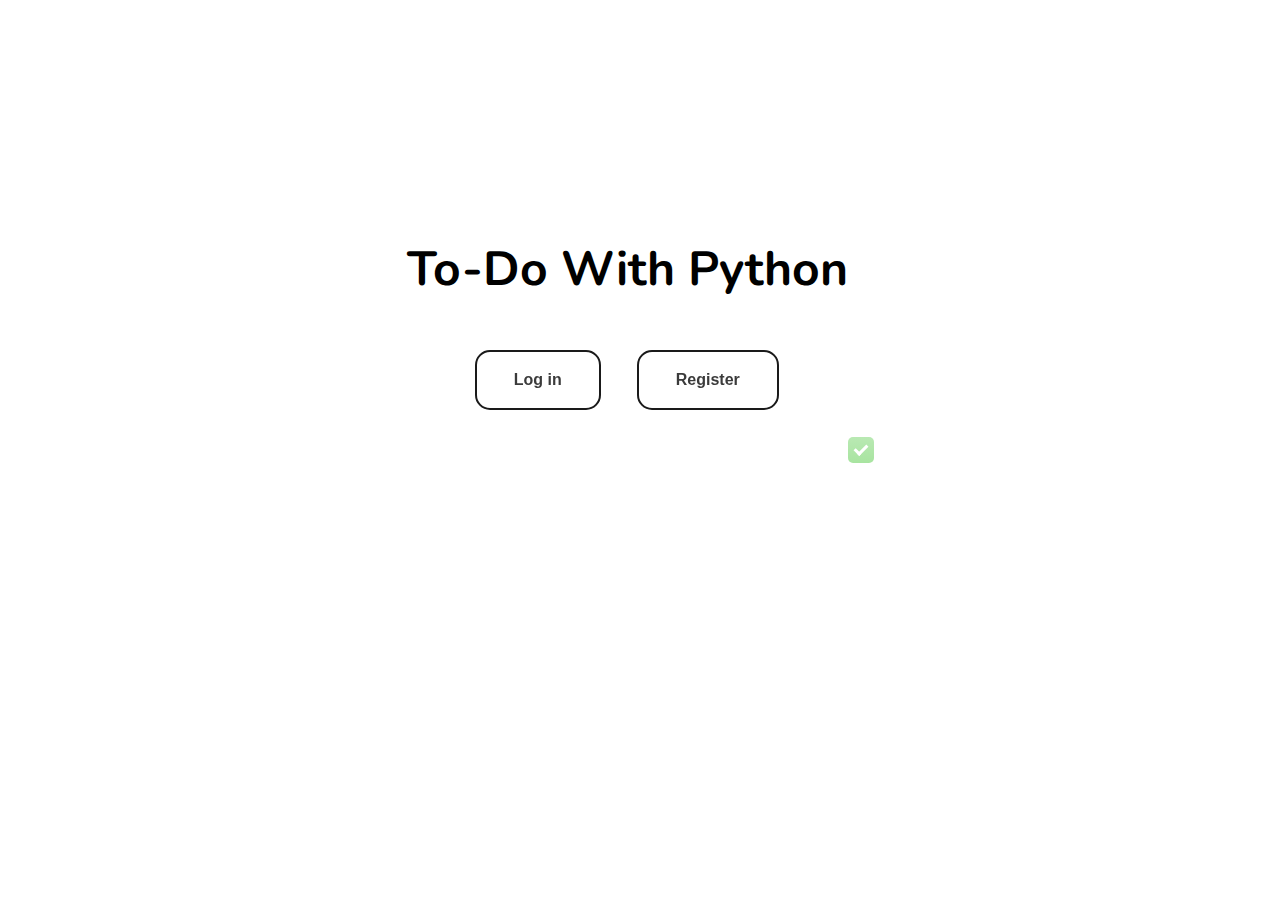
<file: templates/index.html>
<!DOCTYPE html>
<html lang="en">
<head>
    <meta charset="UTF-8">
    <meta name="viewport" content="width=device-width, initial-scale=1.0">
    <title>To-Do</title>
    <link rel="stylesheet" href="../static/styles/styles.css">
    <link href="https://fonts.googleapis.com/css2?family=Nunito:wght@400;600&display=swap" rel="stylesheet">
</head>
<body>
    <div class="info">
        <h1>To-Do With Python</h1>
        <button onclick="logIn()">Log in</button>
        <button onclick="register()">Register</button>
    </div>
    <!-- From Uiverse.io by bimbx --> 
    <label class="container">
        <input checked="checked" type="checkbox">
        <div class="checkmark"></div>
    </label>
    <script src="../static/js/index.js"></script>
</body>
</html>
</file>
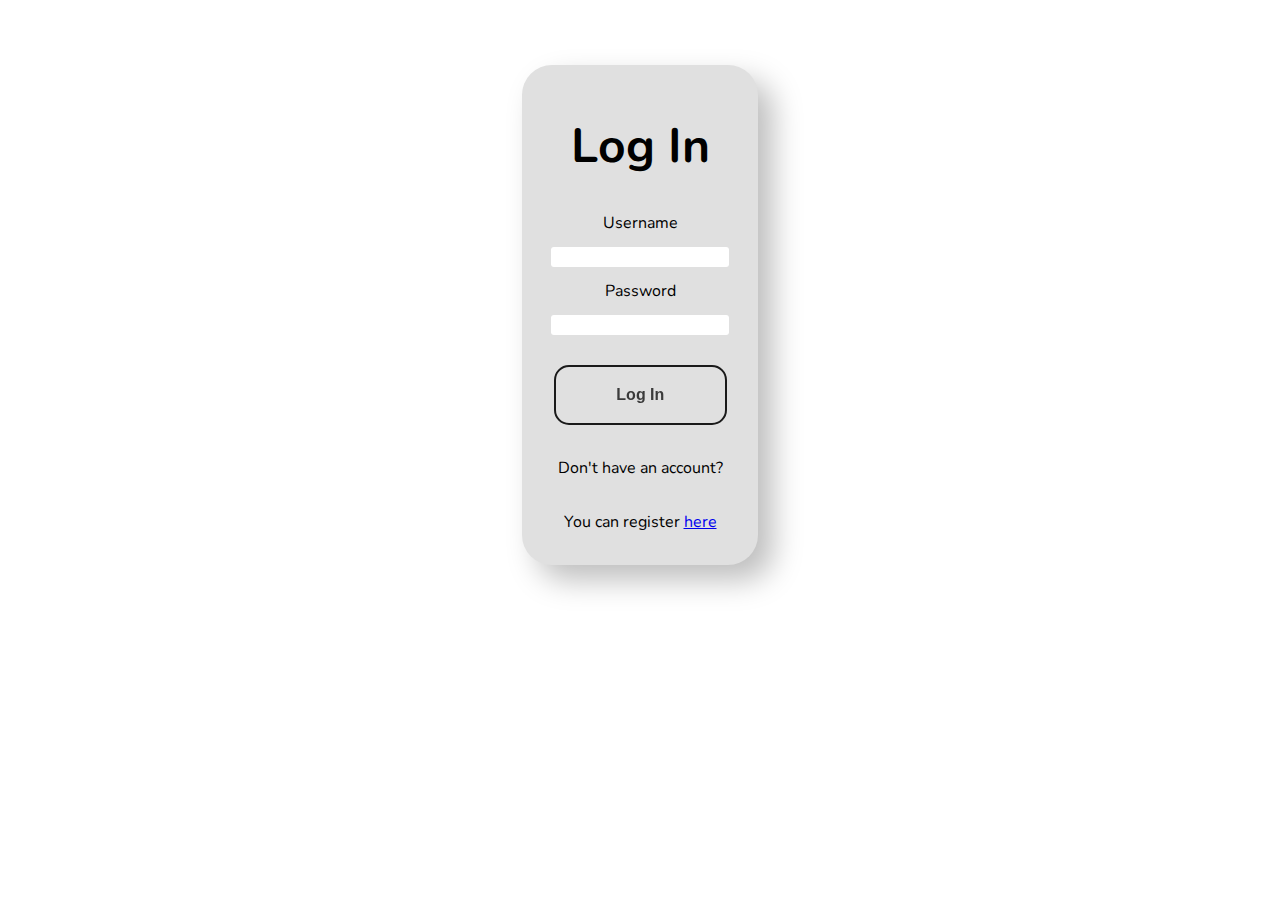
<file: templates/log-in.html>
<!DOCTYPE html>
<html lang="en">
<head>
    <meta charset="UTF-8">
    <meta name="viewport" content="width=device-width, initial-scale=1.0">
    <title>Log In</title>
    <link rel="stylesheet" href="../styles/styles.css">
    <link href="https://fonts.googleapis.com/css2?family=Nunito:wght@400;600&display=swap" rel="stylesheet">
</head>
<body>
    <form class="card" id="formLogIn">
        <h1>Log In</h1>
        <label for="username">Username</label>
        <input type="text" id="username">
        <label for="password">Password</label>
        <input type="password" id="password">
        <button>Log In</button>
        <p>Don't have an account?</p>
        <p>You can register <a href="register.html">here</a></p>
    </form>
</body>
</html>
</file>
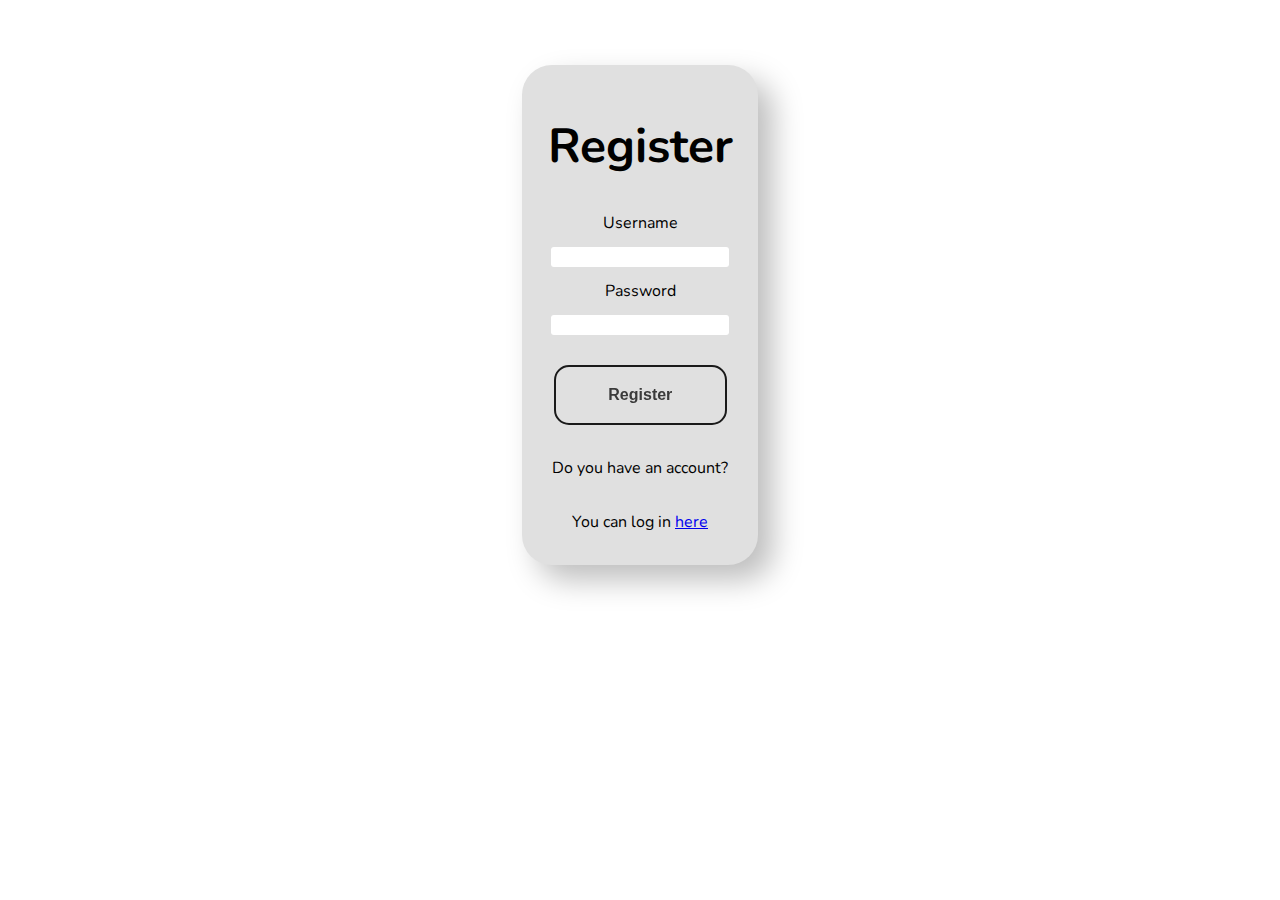
<file: templates/register.html>
<!DOCTYPE html>
<html lang="en">
<head>
    <meta charset="UTF-8">
    <meta name="viewport" content="width=device-width, initial-scale=1.0">
    <title>Register</title>
    <link rel="stylesheet" href="../styles/styles.css">
    <link href="https://fonts.googleapis.com/css2?family=Nunito:wght@400;600&display=swap" rel="stylesheet">
</head>
<body>
    <form class="card" id="formLogIn">
        <h1>Register</h1>
        <label for="username">Username</label>
        <input type="text" id="username">
        <label for="password">Password</label>
        <input type="password" id="password">
        <button>Register</button>
        <p>Do you have an account?</p>
        <p>You can log in <a href="log-in.html">here</a></p>
    </form>
</body>
</html>
</file>
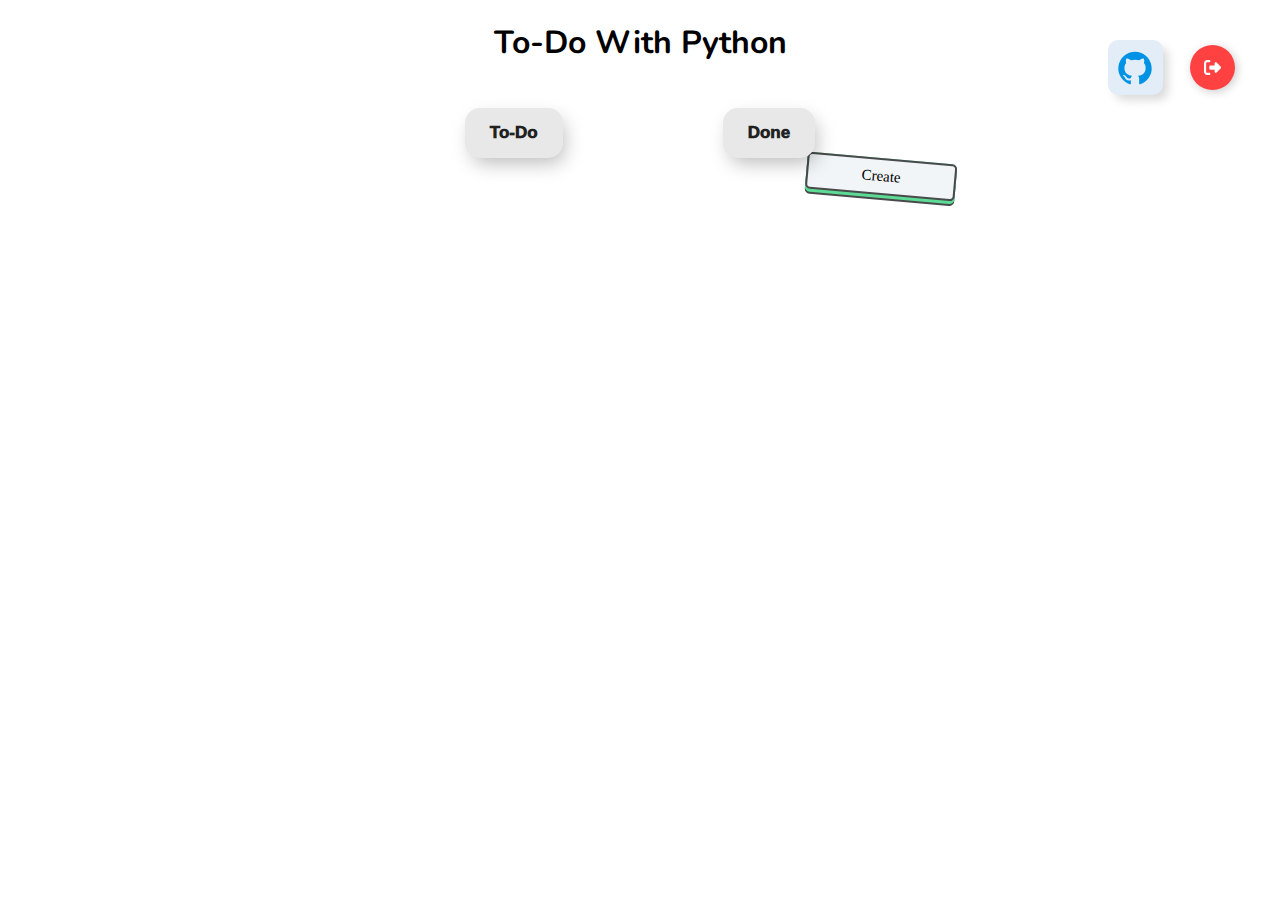
<file: templates/to-do.html>
<!DOCTYPE html>
<html lang="en">

<head>
    <meta charset="UTF-8">
    <meta name="viewport" content="width=device-width, initial-scale=1.0">
    <title>Document</title>
    <link rel="stylesheet" href="../static/styles/app.css">
    <link href="https://fonts.googleapis.com/css2?family=Nunito:wght@400;600&display=swap" rel="stylesheet">
</head>

<body>
    <h1>To-Do With Python</h1>
    <br>
    <section>
        <div class="divSections">
            <button class="sections" onclick="toDo()">To-Do</button>
        </div>
        <div class="divSections">
            <button class="sections" onclick="done()">Done</button>
        </div>
    </section>
    <div class="profile">
        <!-- Account Button -->
        <button class="account">
            <svg class="svgAccount" width="40" height="40" fill="#0092E4" xmlns="http://www.w3.org/2000/svg"
                data-name="Layer 1" viewBox="0 0 24 24" id="github">
                <path class="pathAccount"
                    d="M12,2.2467A10.00042,10.00042,0,0,0,8.83752,21.73419c.5.08752.6875-.21247.6875-.475,0-.23749-.01251-1.025-.01251-1.86249C7,19.85919,6.35,18.78423,6.15,18.22173A3.636,3.636,0,0,0,5.125,16.8092c-.35-.1875-.85-.65-.01251-.66248A2.00117,2.00117,0,0,1,6.65,17.17169a2.13742,2.13742,0,0,0,2.91248.825A2.10376,2.10376,0,0,1,10.2,16.65923c-2.225-.25-4.55-1.11254-4.55-4.9375a3.89187,3.89187,0,0,1,1.025-2.6875,3.59373,3.59373,0,0,1,.1-2.65s.83747-.26251,2.75,1.025a9.42747,9.42747,0,0,1,5,0c1.91248-1.3,2.75-1.025,2.75-1.025a3.59323,3.59323,0,0,1,.1,2.65,3.869,3.869,0,0,1,1.025,2.6875c0,3.83747-2.33752,4.6875-4.5625,4.9375a2.36814,2.36814,0,0,1,.675,1.85c0,1.33752-.01251,2.41248-.01251,2.75,0,.26251.1875.575.6875.475A10.0053,10.0053,0,0,0,12,2.2467Z">
                </path>
            </svg>
        </button>

        <!-- LogOut Button -->
        <button class="logOut" onclick="logOut()">
            <div class="sign"><svg viewBox="0 0 512 512" class="svgLogOut">
                    <path class="pathLogOut"
                        d="M377.9 105.9L500.7 228.7c7.2 7.2 11.3 17.1 11.3 27.3s-4.1 20.1-11.3 27.3L377.9 406.1c-6.4 6.4-15 9.9-24 9.9c-18.7 0-33.9-15.2-33.9-33.9l0-62.1-128 0c-17.7 0-32-14.3-32-32l0-64c0-17.7 14.3-32 32-32l128 0 0-62.1c0-18.7 15.2-33.9 33.9-33.9c9 0 17.6 3.6 24 9.9zM160 96L96 96c-17.7 0-32 14.3-32 32l0 256c0 17.7 14.3 32 32 32l64 0c17.7 0 32 14.3 32 32s-14.3 32-32 32l-64 0c-53 0-96-43-96-96L0 128C0 75 43 32 96 32l64 0c17.7 0 32 14.3 32 32s-14.3 32-32 32z">
                    </path>
                </svg></div>
            <div class="text">Logout</div>
        </button>
    </div>
    </section>

    <div class="create-container">
        <button class="create" onclick="openCreateTask()">
            <span class="createText">Create</span>
        </button>
    </div>

    <section id="tasks"></section>

    <!-- CreateTask -->
    <div class="createPlace">
        <div class="mac-header">
            <span class="red"></span>
            <span class="yellow"></span>
            <span class="green"></span>
        </div>
        <input type="text" placeholder="Task name" class="create-title" id="name">Mac-Style Code Preview</span>
        <p class="create-description">
            This task will be placed in the tasks to do
        </p>
        <span class="create-tag">To-Do</span>
        <div class="code-editor">
            <input type="text" placeholder="Enter the text" class="code-input" id="text"></input>
        </div>
        <br>
        <!-- Button Create inside the CreateTask -->
        <button class="btn-small" onclick="createTask()">
            <div class="btn-small-content">
                <div class="btn-small-icon">
                    <svg xml:space="preserve" style="enable-background:new 0 0 80 80;" viewBox="0 0 80 80" height="40px"
                        width="40px" y="0px" x="0px" xmlns="http://www.w3.org/2000/svg" version="1.1">
                        <g>
                            <path d="M64,48L64,48h-8V32h8c8.836,0,16-7.164,16-16S72.836,0,64,0c-8.837,0-16,7.164-16,16v8H32v-8c0-8.836-7.164-16-16-16
                                S0,7.164,0,16s7.164,16,16,16h8v16h-8l0,0l0,0C7.164,48,0,55.164,0,64s7.164,16,16,16c8.837,0,16-7.164,16-16l0,0v-8h16v7.98
                                c0,0.008-0.001,0.014-0.001,0.02c0,8.836,7.164,16,16,16s16-7.164,16-16S72.836,48.002,64,48z M64,8c4.418,0,8,3.582,8,8
                                s-3.582,8-8,8h-8v-8C56,11.582,59.582,8,64,8z M8,16c0-4.418,3.582-8,8-8s8,3.582,8,8v8h-8C11.582,24,8,20.417,8,16z M16,72
                                c-4.418,0-8-3.582-8-8s3.582-8,8-8l0,0h8v8C24,68.418,20.418,72,16,72z M32,48V32h16v16H32z M64,72c-4.418,0-8-3.582-8-8l0,0v-8
                                h7.999c4.418,0,8,3.582,8,8S68.418,72,64,72z"></path>
                        </g>
                    </svg>
                </div>
                <p class="btn-small-text">Create Task</p>
            </div>
        </button>

    </div>


    <script src="../static/js/to-do.js"></script>
</body>

</html>
</file>
<file: static/styles/styles.css>
body {
    text-align: center;
    font-family: 'Nunito', sans-serif;
    justify-content: center;
    align-items: center;    /* Centrar vertical */
    display: flex;
    height: 100vh;          /* Altura completa */
    margin: 0;              /* quitar margenes por defecto */
}


h1 {
    font-size: 3em;
}

/* From Uiverse.io by e-coders */
button {
    appearance: none;
    background-color: transparent;
    border: 0.125em solid #1A1A1A;
    border-radius: 0.9375em;
    box-sizing: border-box;
    color: #3B3B3B;
    cursor: pointer;
    display: inline-block;
    font-family: Roobert, -apple-system, BlinkMacSystemFont, "Segoe UI", Helvetica, Arial, sans-serif, "Apple Color Emoji", "Segoe UI Emoji", "Segoe UI Symbol";
    font-size: 16px;
    font-weight: 600;
    line-height: normal;
    min-height: 3.75em;
    min-width: 0;
    outline: none;
    padding: 1em 2.3em;
    text-align: center;
    text-decoration: none;
    transition: all 300ms cubic-bezier(.23, 1, 0.32, 1);
    user-select: none;
    -webkit-user-select: none;
    touch-action: manipulation;
    will-change: transform;
    margin: 1em;
}

button:disabled {
    pointer-events: none;
}

button:hover {
    color: #fff;
    background-color: #1A1A1A;
    box-shadow: rgba(0, 0, 0, 0.25) 0 8px 15px;
    transform: translateY(-2px);
}

button:active {
    box-shadow: none;
    transform: translateY(0);
}

.info, #formLogIn, #formRegister{
    position: relative;
    top: -15%;
}

input{
    border-style: none;
    border-radius: 3px;
    margin: 1em;
    font-family: 'Nunito', sans-serif;
}


/* Check Button */
/* From Uiverse.io by bimbx */
/* Hide the default checkbox */
.container input {
    position: absolute;
    opacity: 0;
    cursor: pointer;
    height: 0;
    width: 0;
}

.container {
    display: block;
    position: relative;
    cursor: pointer;
    font-size: 20px;
    user-select: none;
}

/* Create a custom checkbox */
.checkmark {
    position: relative;
    top: 0;
    left: 0;
    height: 1.3em;
    width: 1.3em;
    background: #606062;
    border-radius: 5px;
    box-shadow: 0px 0px 1px rgba(0, 0, 0, 0.30), 0px 1px 1px rgba(0, 5);
}

/* When the checkbox is checked, add a blue background */
.container input:checked~.checkmark {
    background-image: linear-gradient(#b9e9b3, #a8e4a0)
}

/* Create the checkmark/indicator (hidden when not checked) */
.checkmark:after {
    content: "";
    position: absolute;
    display: none;
}

/* Show the checkmark when checked */
.container input:checked~.checkmark:after {
    display: block;
}

/* Style the checkmark/indicator */
.container .checkmark:after {
    left: 0.45em;
    top: 0.25em;
    width: 0.25em;
    height: 0.5em;
    border: solid white;
    border-width: 0 0.15em 0.15em 0;
    transform: rotate(45deg);
}


/* Card */
/* From Uiverse.io by adamgiebl */
.card {
    min-width: 190px;
    min-height: 254px;
    border-radius: 30px;
    background: #e0e0e0;
    box-shadow: 15px 15px 30px #bebebe,
        -15px -15px 30px #ffffff;
    padding: 1em;
    display: flex;
    flex-direction: column;
}
</file>
<file: styles/styles.css>
body {
    text-align: center;
    font-family: 'Nunito', sans-serif;
    justify-content: center;
    align-items: center;    /* Centrar vertical */
    display: flex;
    height: 100vh;          /* Altura completa */
    margin: 0;              /* quitar margenes por defecto */
}


h1 {
    font-size: 3em;
}

/* From Uiverse.io by e-coders */
button {
    appearance: none;
    background-color: transparent;
    border: 0.125em solid #1A1A1A;
    border-radius: 0.9375em;
    box-sizing: border-box;
    color: #3B3B3B;
    cursor: pointer;
    display: inline-block;
    font-family: Roobert, -apple-system, BlinkMacSystemFont, "Segoe UI", Helvetica, Arial, sans-serif, "Apple Color Emoji", "Segoe UI Emoji", "Segoe UI Symbol";
    font-size: 16px;
    font-weight: 600;
    line-height: normal;
    min-height: 3.75em;
    min-width: 0;
    outline: none;
    padding: 1em 2.3em;
    text-align: center;
    text-decoration: none;
    transition: all 300ms cubic-bezier(.23, 1, 0.32, 1);
    user-select: none;
    -webkit-user-select: none;
    touch-action: manipulation;
    will-change: transform;
    margin: 1em;
}

button:disabled {
    pointer-events: none;
}

button:hover {
    color: #fff;
    background-color: #1A1A1A;
    box-shadow: rgba(0, 0, 0, 0.25) 0 8px 15px;
    transform: translateY(-2px);
}

button:active {
    box-shadow: none;
    transform: translateY(0);
}

.info, #formLogIn{
    position: relative;
    top: -15%;
}

input{
    border-style: none;
    border-radius: 3px;
    margin: 1em;
    font-family: 'Nunito', sans-serif;
}


/* Check Button */
/* From Uiverse.io by bimbx */
/* Hide the default checkbox */
.container input {
    position: absolute;
    opacity: 0;
    cursor: pointer;
    height: 0;
    width: 0;
}

.container {
    display: block;
    position: relative;
    cursor: pointer;
    font-size: 20px;
    user-select: none;
}

/* Create a custom checkbox */
.checkmark {
    position: relative;
    top: 0;
    left: 0;
    height: 1.3em;
    width: 1.3em;
    background: #606062;
    border-radius: 5px;
    box-shadow: 0px 0px 1px rgba(0, 0, 0, 0.30), 0px 1px 1px rgba(0, 5);
}

/* When the checkbox is checked, add a blue background */
.container input:checked~.checkmark {
    background-image: linear-gradient(#b9e9b3, #a8e4a0)
}

/* Create the checkmark/indicator (hidden when not checked) */
.checkmark:after {
    content: "";
    position: absolute;
    display: none;
}

/* Show the checkmark when checked */
.container input:checked~.checkmark:after {
    display: block;
}

/* Style the checkmark/indicator */
.container .checkmark:after {
    left: 0.45em;
    top: 0.25em;
    width: 0.25em;
    height: 0.5em;
    border: solid white;
    border-width: 0 0.15em 0.15em 0;
    transform: rotate(45deg);
}


/* Card */
/* From Uiverse.io by adamgiebl */
.card {
    min-width: 190px;
    min-height: 254px;
    border-radius: 30px;
    background: #e0e0e0;
    box-shadow: 15px 15px 30px #bebebe,
        -15px -15px 30px #ffffff;
    padding: 1em;
    display: flex;
    flex-direction: column;
}
</file>
<file: static/styles/app.css>
/* Css to-do.html done.html */
body {
    text-align: center;
    font-family: 'Nunito', sans-serif;
    justify-content: center;
    align-items: center;
    /* quitar margenes por defecto */
}

section {
    display: flex;
    justify-content: center;
}

.divSections {
    padding-left: 5em;
    padding-right: 5em;
}

.profile {
    display: flex;
    position: absolute;
    right: 2em;
    top: 2em;
}

.profile>button {
    margin: 1em;
}

#tasks {
    display: grid;
    grid-template-columns: repeat(auto-fit, minmax(190px, 1fr));
    gap: 1.5rem;
    justify-content: center;
    /* Centra el grid */
    max-width: 800px;
    /* 3 tarjetas de 190px + gaps */
    margin: 0 auto;
    /* Centra el contenedor si sobra espacio */
    padding: 2rem 0;
}

/* Create Button */
.create-container {
    display: flex;
    justify-content: flex-end;
    /* lo lleva a la derecha */
    padding-right: 25%;
    flex-wrap: wrap;
    /* hace que si se desborda el contenido pueda cambiar de linea */
}

.create {
    width: 150px;
    padding: 0;
    border: none;
    transform: rotate(5deg);
    transform-origin: center;
    font-family: "Gochi Hand", cursive;
    text-decoration: none;
    font-size: 15px;
    cursor: pointer;
    padding-bottom: 3px;
    border-radius: 5px;
    box-shadow: 0 2px 0 #494a4b;
    transition: all 0.3s cubic-bezier(0.175, 0.885, 0.32, 1.275);
    background-color: #5cdb95;
}

.create .createText {
    background: #f1f5f8;
    display: block;
    padding: 0.5rem 1rem;
    border-radius: 5px;
    border: 2px solid #494a4b;
}

.create:active {
    transform: translateY(5px);
    padding-bottom: 0px;
    outline: 0;
}


/* CreatePlace*/
.createPlace {
    display: none;
    position: fixed;
    margin: auto;
    z-index: 9999;
    width: 400px;
    padding: 20px;
    border: 1px solid #0d1117;
    border-radius: 10px;
    background-color: #000;
    box-shadow: 0 4px 8px rgba(0, 0, 0, 0.1);
    cursor: pointer;
    transition:
        transform 0.2s,
        box-shadow 0.2s;
    position: relative;
    font-family:
        system-ui,
        -apple-system,
        BlinkMacSystemFont,
        "Segoe UI",
        Roboto,
        Oxygen,
        Ubuntu,
        Cantarell,
        "Open Sans",
        "Helvetica Neue",
        sans-serif;
}

.createPlace:hover {
    transform: translateY(-5px);
    box-shadow: 0 6px 12px rgba(0, 0, 0, 0.15);
}

.mac-header {
    display: flex;
    align-items: center;
    gap: 8px;
    margin-bottom: 15px;
}

.mac-header span {
    display: inline-block;
    width: 12px;
    height: 12px;
    border-radius: 50%;
}

.mac-header .red {
    background-color: #ff5f57;
}

.mac-header .yellow {
    background-color: #ffbd2e;
}

.mac-header .green {
    background-color: #28c941;
}

.create-title {
    font-size: 18px;
    font-weight: bold;
    margin: 0 0 10px;
    color: #e6e6ef;
}

.create-description {
    font-size: 14px;
    color: #666;
    margin-bottom: 15px;
}

.createPlace .create-tag {
    display: inline-block;
    font-size: 10px;
    border-radius: 5px;
    background-color: #0d1117;
    padding: 4px;
    margin-block-end: 12px;
    color: #dcdcdc;
}

.code-editor {
    background-color: #0d1117;
    color: #dcdcdc;
    font-family:
        system-ui,
        -apple-system,
        BlinkMacSystemFont,
        "Segoe UI",
        Roboto,
        Oxygen,
        Ubuntu,
        Cantarell,
        "Open Sans",
        "Helvetica Neue",
        monospace;
    font-size: 14px;
    line-height: 1.5;
    border-radius: 5px;
    padding: 15px;
    overflow: auto;
    height: 150px;
    border: 1px solid #333;
}

.code-editor::-webkit-scrollbar {
    width: 8px;
}

.code-editor::-webkit-scrollbar-thumb {
    background: #555;
    border-radius: 4px;
}

.code-editor pre code {
    white-space: pre-wrap;
    display: block;
}

.code-input {
    width: 100%;
    background-color: transparent;
    color: #dcdcdc;
    border: none;
    font-family: monospace;
    font-size: 14px;
    outline: none;
}

/* Create button inside CreatePlace */

.btn-small {
    position: relative;
    padding: 0;
    width: 70px;
    /* Smaller width */
    height: 70px;
    /* Smaller height */
    border: 2px solid #888888;
    outline: none;
    background-color: #f4f5f6;
    border-radius: 20px;
    /* Adjusted border-radius */
    box-shadow:
        -3px -10px 15px #ffffff,
        -3px -5px 8px #ffffff,
        -10px 0px 15px #ffffff,
        3px 10px 12px rgba(0, 0, 0, 0.2);
    transition: 0.3s ease-in-out;
    /* Smooth animation */
    cursor: pointer;
}

/* Hover animation: Scaling the button and adjusting shadow */
.btn-small:hover {
    transform: scale(1.1);
    /* Button grows slightly */
    box-shadow:
        -3px -15px 20px #ffffff,
        -3px -10px 10px #ffffff,
        -10px 0px 15px #ffffff,
        5px 15px 15px rgba(0, 0, 0, 0.3);
}

/* Active click animation */
.btn-small:active {
    transform: scale(0.95);
    /* Button shrinks slightly */
    box-shadow: none;
    /* Shadow disappears when clicked */
}

.btn-small-content {
    position: relative;
    display: grid;
    padding: 10px;
    /* Smaller padding */
    width: 70%;
    height: 70%;
    grid-template-columns: 1fr 1fr 1fr 1fr;
    grid-template-rows: 1fr 1fr;
    box-shadow:
        inset 0px -4px 0px #dddddd,
        0px -4px 0px #f4f5f6;
    border-radius: 20px;
    transition: 0.3s ease-in-out;
    /* Smooth animation */
    z-index: 1;
}

/* Icon hover effect: Floating effect */
.btn-small-icon {
    position: relative;
    display: flex;
    transform: translate3d(0px, -2px, 0px);
    grid-column: 4;
    align-self: start;
    justify-self: end;
    width: 20px;
    /* Smaller icon size */
    height: 16px;
    transition: 0.3s ease-in-out;
    /* Smooth hover animation */
}

/* Hover effect on icon */
.btn-small:hover .btn-small-icon {
    transform: translateY(-8px);
    /* Move the icon up slightly on hover */
}

/* Icon styling */
.btn-small-icon svg {
    width: 16px;
    /* Smaller icon */
    height: 16px;
    fill: #aaaaaa;
}

/* Text hover effect: Floating effect */
.btn-small-text {
    position: relative;
    transform: translate3d(0px, -2px, 0px);
    /* Smaller translation */
    margin: 0;
    align-self: end;
    grid-column: 1 / 5;
    grid-row: 2;
    text-align: center;
    font-size: 12px;
    /* Smaller font size */
    background-color: #888888;
    color: transparent;
    text-shadow: 1px 1px 2px rgba(255, 255, 255, 0.5);
    -webkit-background-clip: text;
    background-clip: text;
    transition: 0.3s ease-in-out;
}

/* Hover effect on text */
.btn-small:hover .btn-small-text {
    transform: translateY(-5px);
    /* Move the text up slightly on hover */
}




/* Button To-Do Done --> Class sections */
/* Sections */
.sections {
    padding: 15px 25px;
    border: unset;
    border-radius: 15px;
    color: #212121;
    z-index: 1;
    background: #e8e8e8;
    position: relative;
    font-weight: 1000;
    font-size: 17px;
    -webkit-box-shadow: 4px 8px 19px -3px rgba(0, 0, 0, 0.27);
    box-shadow: 4px 8px 19px -3px rgba(0, 0, 0, 0.27);
    transition: all 250ms;
    overflow: hidden;
}

.sections::before {
    content: "";
    position: absolute;
    top: 0;
    left: 0;
    height: 100%;
    width: 0;
    border-radius: 15px;
    background-color: #212121;
    z-index: -1;
    -webkit-box-shadow: 4px 8px 19px -3px rgba(0, 0, 0, 0.27);
    box-shadow: 4px 8px 19px -3px rgba(0, 0, 0, 0.27);
    transition: all 250ms
}

.sections:hover {
    color: #e8e8e8;
}

.sections:hover::before {
    width: 100%;
}

/* Delete Button */
.delete {
    width: 45px;
    height: 45px;
    border-radius: 50%;
    background-color: rgb(20, 20, 20);
    border: none;
    display: flex;
    align-items: center;
    justify-content: center;
    cursor: pointer;
    transition: background-color 0.3s ease;
    position: relative;
    overflow: hidden;
    /* hace que el contenido que no cabe y se va a desbordar se esconda */
}

.svgIcon {
    width: 14px;
    transition-duration: .3s;
}

.svgIcon path {
    fill: white;
}

.delete:hover {
    width: 100px;
    border-radius: 50px;
    transition-duration: .3s;
    background-color: rgb(255, 69, 69);
    align-items: center;
}

.delete:hover .svgIcon {
    width: 50px;
    transition-duration: .3s;
    transform: translateY(60%);
}

.delete::before {
    position: absolute;
    top: -20px;
    content: "Delete";
    color: white;
    transition-duration: .3s;
    font-size: 2px;
}

.delete:hover::before {
    font-size: 13px;
    opacity: 1;
    transform: translateY(30px);
    transition-duration: .3s;
}


/* Log out Button */
.logOut {
    display: flex;
    align-items: center;
    justify-content: flex-start;
    width: 45px;
    height: 45px;
    border: none;
    border-radius: 50%;
    cursor: pointer;
    position: relative;
    overflow: hidden;
    transition-duration: .3s;
    box-shadow: 2px 2px 10px rgba(0, 0, 0, 0.199);
    background-color: rgb(255, 65, 65);
}

/* plus sign */
.sign {
    width: 100%;
    transition-duration: .3s;
    display: flex;
    align-items: center;
    justify-content: center;
}

.sign .svgLogOut {
    width: 17px;
}

.sign .svgLogOut .pathLogOut {
    fill: white;
}

/* text */
.text {
    position: absolute;
    right: 0%;
    width: 0%;
    opacity: 0;
    color: white;
    font-size: 1.2em;
    font-weight: 600;
    transition-duration: .3s;
}

/* hover effect on button width */
.logOut:hover {
    width: 125px;
    border-radius: 40px;
    transition-duration: .3s;
}

.logOut:hover .sign {
    width: 30%;
    transition-duration: .3s;
    padding-left: 20px;
}

/* hover effect button's text */
.logOut:hover .text {
    opacity: 1;
    width: 70%;
    transition-duration: .3s;
    padding-right: 10px;
}

/* button click effect*/
.logOut:active {
    transform: translate(2px, 2px);
}


/* Account Button */
.account {
    position: relative;
    top: -0.4em;
    display: grid;
    place-items: center;
    background: #e3edf7;
    padding: 0.5em;
    border-radius: 10px;
    box-shadow: 6px 6px 10px -1px rgba(0, 0, 0, 0.15),
        -6px -6px 10px -1px rgba(255, 255, 255, 0.7);
    border: 1px solid rgba(0, 0, 0, 0);
    cursor: pointer;
    transition: transform 0.5s;
}

.account:hover {
    box-shadow: inset 4px 4px 6px -1px rgba(0, 0, 0, 0.2),
        inset -4px -4px 6px -1px rgba(255, 255, 255, 0.7),
        -0.5px -0.5px 0px rgba(255, 255, 255, 1),
        0.5px 0.5px 0px rgba(0, 0, 0, 0.15),
        0px 12px 10px -10px rgba(0, 0, 0, 0.05);
    border: 1px solid rgba(0, 0, 0, 0.1);
    transform: translateY(0.5em);
}

.account .svgAccount {
    transition: transform 0.5s;
}

.account:hover .svgAccount {
    transform: scale(0.9);
    fill: #333333;
}


/* Tasks */
.card {
    width: 190px;
    height: 254px;
    border-radius: 20px;
    background: #f5f5f5;
    position: relative;
    padding: 1.8rem;
    border: 2px solid #c3c6ce;
    transition: 0.5s ease-out;
    overflow: visible;
    margin: 1em;
}

.card-details {
    color: black;
    height: 100%;
    gap: .5em;
    display: grid;
    place-content: center;
}

.card-button {
    transform: translate(-50%, 125%);
    width: 60%;
    border-radius: 1rem;
    border: none;
    background-color: #008bf8;
    color: #fff;
    font-size: 1rem;
    padding: .5rem 1rem;
    position: absolute;
    left: 50%;
    bottom: 0;
    opacity: 0;
    transition: 0.3s ease-out;
}

.text-body {
    color: rgb(134, 134, 134);
}

/*Text*/
.text-title {
    font-size: 1.5em;
    font-weight: bold;
}

/*Hover*/
.card:hover {
    border-color: #008bf8;
    box-shadow: 0 4px 18px 0 rgba(0, 0, 0, 0.25);
}

.card:hover .card-button {
    opacity: 1;
}

.card-actions {
    display: flex;
    justify-content: space-between;
    align-items: center;
    position: absolute;
    bottom: 1rem;
    left: 0;
    width: 100%;
    opacity: 0;
    transition: opacity 0.3s ease;
    pointer-events: none;
    padding: 0 0.5rem;
    box-sizing: border-box;
    gap: 0.5rem;
}

.card:hover .card-actions {
    opacity: 1;
    pointer-events: all;
}

.half {
    flex: 1;
    display: flex;
    justify-content: center;
    align-items: center;
    overflow: hidden;
    /* evita que el botón se desborde */
}

/* Ajusta el botón 'done' */
.card-button.done {
    transform: none;
    position: static;
    opacity: 1;
    transition: none;
    width: auto;
    padding-top: 1em;
    padding: 0.5rem 1rem;
    font-size: 0.9rem;
    transition: transform 0.3s ease;
}

.card-button.done:hover {
    transform: scale(1.2);
    transition-duration: .3s;
}
</file>
